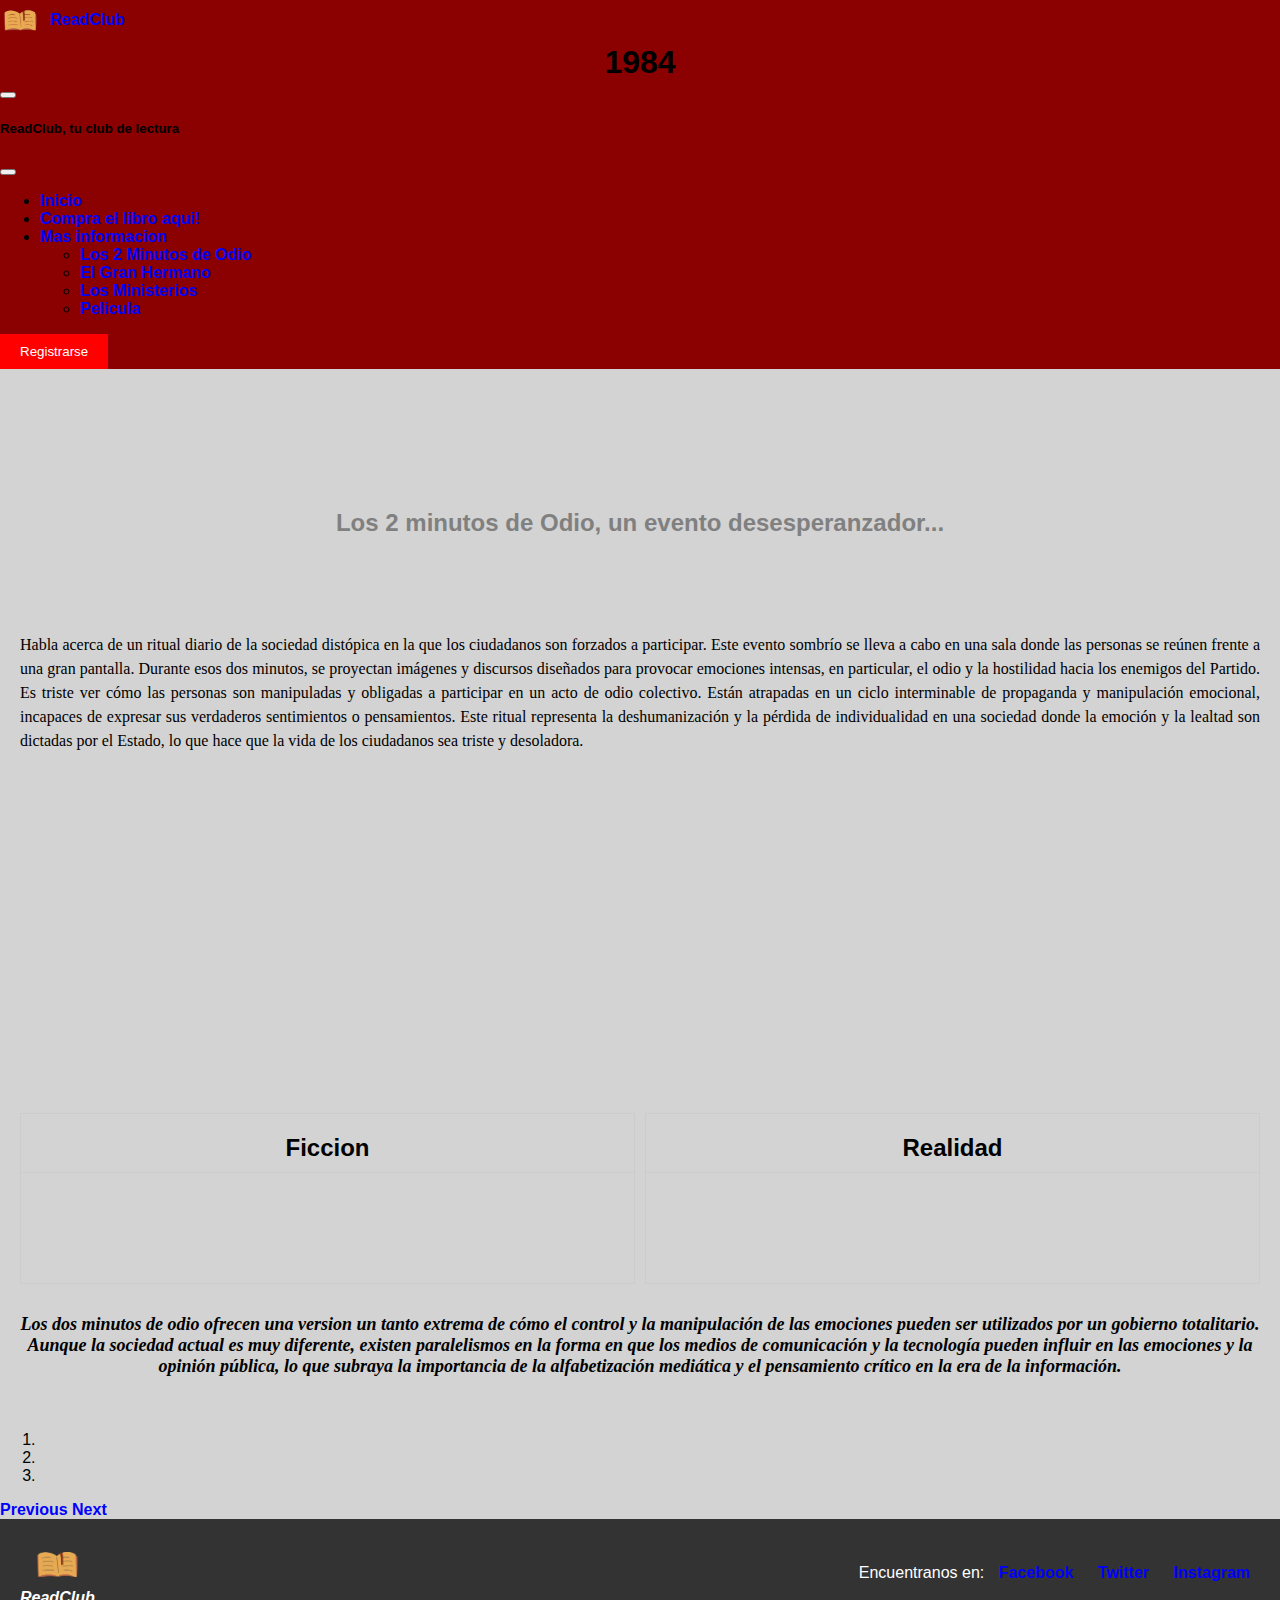
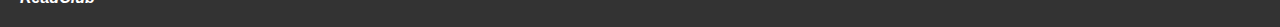
<file: pages/2minutos.html>
<!DOCTYPE html>
<html lang="en">

<head>
    <meta charset="UTF-8">
    <meta name="viewport" content="width=device-width, initial-scale=1.0">
    <link rel="stylesheet" href="../css/style.css">
    <link href="https://cdn.jsdelivr.net/npm/bootstrap@5.3.2/dist/css/bootstrap.min.css" rel="stylesheet"
        integrity="sha384-T3c6CoIi6uLrA9TneNEoa7RxnatzjcDSCmG1MXxSR1GAsXEV/Dwwykc2MPK8M2HN" crossorigin="anonymous">
    <title>ReadClub</title>
</head>

<body>

    <header>

        <nav class="navbar bg-darkred fixed-top">
            <div class="header-logo">
                <img src="../images/mi-logo.png" alt="Logo de mi sitio web">
                <a class="navbar-brand" href="../index.html">ReadClub</a>
              </div>
              <h1>1984</h1>
          
            <div class="">
              <a class="navbar-brand" href="../index.html"></a>
              <button class="navbar-toggler" type="button" data-bs-toggle="offcanvas" data-bs-target="#offcanvasNavbar" aria-controls="offcanvasNavbar" aria-label="Toggle navigation">
                <span class="navbar-toggler-icon"></span>
              </button>
              <div class="offcanvas offcanvas-end" tabindex="-1" id="offcanvasNavbar" aria-labelledby="offcanvasNavbarLabel">
                <div class="offcanvas-header">
                  <h5 class="offcanvas-title" id="offcanvasNavbarLabel">ReadClub, tu club de lectura</h5>
                  <button type="button" class="btn-close" data-bs-dismiss="offcanvas" aria-label="Close"></button>
                </div>
                <div class="offcanvas-body">
                  <ul class="navbar-nav justify-content-end flex-grow-1 pe-3">
                    <li class="nav-item">
                      <a class="nav-link active" aria-current="page" href="../index.html">Inicio</a>
                    </li>
                    <li class="nav-item">
                      <a class="nav-link" href="https://www.amazon.com/-/es/George-Orwell/dp/0451524934">Compra el libro aqui!</a>
                    </li>
                    <li class="nav-item dropdown">
                      <a class="nav-link dropdown-toggle" href="#" role="button" data-bs-toggle="dropdown" aria-expanded="false">
                        Mas informacion
                      </a>
                      <ul class="dropdown-menu">
                        <li><a class="dropdown-item" href="../pages/2minutos.html">Los 2 Minutos de Odio</a></li>
                        <li><a class="dropdown-item" href="../pages/GranHermano.html">El Gran Hermano</a></li>
                        <li><a class="dropdown-item" href="../pages/LosMinisterios.html">Los Ministerios</a></li>
                        <li><a class="dropdown-item" href="../pages/pelicula1984.html">Pelicula</a></li>
                      </ul>
                    </li>
                  </ul>
                  <div id="Registrarse" class="registrarse-container">
                    <button class="registrarse-button">Registrarse</button>
                    <div class="registrarse-dropdown">
                      <form>
                        <label for="Nombre">Nombre:</label>
                        <input type="texto" id="nombre" name="nombre">
                        <label for="email">Correo Electronico:</label>
                        <input type="email" id="email" name="email">
                        <label for="contraseña">Contraseña</label>
                        <input type="password" id="contraseña" name="contraseña" requiered>
                        <button type="submit">Registrarse</button>
                      </form>
                    </div>
                  </div>
    
                </div>
              </div>
            </div>
          </nav>
      </header>
    
    <main>
        <section class="dosmin-video">
            <h2>Los 2 minutos de Odio, un evento desesperanzador...</h2>
            <p> Habla acerca de un ritual diario de la sociedad distópica en la que los ciudadanos son forzados a
                participar. Este
                evento sombrío se lleva a cabo en una sala donde las personas se reúnen frente a una gran pantalla.
                Durante esos dos minutos, se proyectan imágenes y discursos diseñados para provocar emociones intensas,
                en particular, el odio y la hostilidad hacia los enemigos del Partido.
                Es triste ver cómo las personas son manipuladas y obligadas a participar en un acto de odio colectivo.
                Están atrapadas en un ciclo interminable de propaganda y manipulación emocional, incapaces de expresar
                sus verdaderos sentimientos o pensamientos. Este ritual representa la deshumanización y la pérdida de
                individualidad en una sociedad donde la emoción y la lealtad son dictadas por el Estado, lo que hace que
                la vida de los ciudadanos sea triste y desoladora.<br>

                <iframe width="560" height="315" src="https://www.youtube.com/embed/ptSsp_aFsWc?si=27ekvsKAzyvjNsKW"
                    title="YouTube video player" frameborder="0"
                    allow="accelerometer; autoplay; clipboard-write; encrypted-media; gyroscope; picture-in-picture; web-share"
                    allowfullscreen></iframe>
            </p>
        </section>


        <section class="dosmin-comparativa">
        <div class="ficcion">
            <h2>Ficcion</h2>
            <div class="accordion accordion-flush" id="accordionFlushExample">
                <div class="accordion-item">
                    <h2 class="accordion-header">
                        <button class="accordion-button collapsed" type="button" data-bs-toggle="collapse"
                            data-bs-target="#flush-collapseOne" aria-expanded="false" aria-controls="flush-collapseOne">
                            1. Manipulacion emocional
                        </button>
                    </h2>
                    <div id="flush-collapseOne" class="accordion-collapse collapse" data-bs-parent="#accordionFlushExample">
                        <div class="accordion-body"> En la novela, los "Dos Minutos de Odio" son diseñados para provocar
                            emociones intensas, en particular el odio hacia los enemigos del Partido.</div>
                    </div>
                </div>
    
    
    
    
                <div class="accordion-item">
                    <h2 class="accordion-header">
                        <button class="accordion-button collapsed" type="button" data-bs-toggle="collapse"
                            data-bs-target="#flush-collapseTwo" aria-expanded="false" aria-controls="flush-collapseTwo">
                            2. Control de la narrativa
                        </button>
                    </h2>
                    <div id="flush-collapseTwo" class="accordion-collapse collapse" data-bs-parent="#accordionFlushExample">
                        <div class="accordion-body">En "1984", el Partido controla la narrativa y la información que se
                            presenta a la población.</div>
                    </div>
                </div>
    
    
    
    
                <div class="accordion-item">
                    <h2 class="accordion-header">
                        <button class="accordion-button collapsed" type="button" data-bs-toggle="collapse"
                            data-bs-target="#flush-collapseThree" aria-expanded="false" aria-controls="flush-collapseThree">
                            3. Conformidad forzada
                        </button>
                    </h2>
                    <div id="flush-collapseThree" class="accordion-collapse collapse"
                        data-bs-parent="#accordionFlushExample">
                        <div class="accordion-body">En "1984", el Partido controla la narrativa y la información que se
                            presenta a la población.</div>
                    </div>
                </div>
    
    
    
    
    
                <div class="accordion-item">
                    <h2 class="accordion-header">
                        <button class="accordion-button collapsed" type="button" data-bs-toggle="collapse"
                            data-bs-target="#flush-collapseFour" aria-expanded="false" aria-controls="flush-collapseFour">
                            4. Movilizacion de masas
                        </button>
                    </h2>
                    <div id="flush-collapseFour" class="accordion-collapse collapse"
                        data-bs-parent="#accordionFlushExample">
                        <div class="accordion-body">Los "Dos Minutos de Odio" en la novela también sirven para unificar a la
                            población en torno a un enemigo común.</div>
                    </div>
                </div>
    
    
    
                <div class="accordion-item">
                    <h2 class="accordion-header">
                        <button class="accordion-button collapsed" type="button" data-bs-toggle="collapse"
                            data-bs-target="#flush-collapseFive" aria-expanded="false" aria-controls="flush-collapseFive">
                            5. Uso de la tecnologia
                        </button>
                    </h2>
                    <div id="flush-collapseFive" class="accordion-collapse collapse"
                        data-bs-parent="#accordionFlushExample">
                        <div class="accordion-body">En "1984", la tecnología se utiliza para transmitir los "Dos Minutos de
                            Odio" en pantallas gigantes.</div>
                    </div>
                </div>
            </div>
         </div>
    
    
    
    
    
    
         <div class="realidad">
            <h2>Realidad</h2>
            <div class="accordion accordion-flush" id="accordionFlushExample">
                <div class="accordion-item">
                    <h2 class="accordion-header">
                        <button class="accordion-button collapsed" type="button" data-bs-toggle="collapse"
                            data-bs-target="#flush-collapseOne" aria-expanded="false" aria-controls="flush-collapseOne">
                            1. Manipulacion emocional
                        </button>
                    </h2>
                    <div id="flush-collapseOne" class="accordion-collapse collapse" data-bs-parent="#accordionFlushExample">
                        <div class="accordion-body"> En la actualidad, los medios de comunicación y las redes sociales
                            pueden desempeñar un papel similar al difundir contenido diseñado para generar emociones
                            intensas, como la ira o el miedo. Esto puede influir en la opinión pública y polarizar a la
                            sociedad.</div>
                    </div>
                </div>
    
    
    
    
                <div class="accordion-item">
                    <h2 class="accordion-header">
                        <button class="accordion-button collapsed" type="button" data-bs-toggle="collapse"
                            data-bs-target="#flush-collapseTwo" aria-expanded="false" aria-controls="flush-collapseTwo">
                            2. Control de la narrativa
                        </button>
                    </h2>
                    <div id="flush-collapseTwo" class="accordion-collapse collapse" data-bs-parent="#accordionFlushExample">
                        <div class="accordion-body">En la actualidad, la desinformación y la manipulación de la verdad
                            pueden distorsionar la percepción pública y crear divisiones en la sociedad. Los actores
                            políticos y grupos de interés a veces utilizan estrategias de comunicación para influir en la
                            opinión pública y consolidar su poder.</div>
                    </div>
                </div>
    
    
    
    
                <div class="accordion-item">
                    <h2 class="accordion-header">
                        <button class="accordion-button collapsed" type="button" data-bs-toggle="collapse"
                            data-bs-target="#flush-collapseThree" aria-expanded="false" aria-controls="flush-collapseThree">
                            3. Conformidad forzada
                        </button>
                    </h2>
                    <div id="flush-collapseThree" class="accordion-collapse collapse"
                        data-bs-parent="#accordionFlushExample">
                        <div class="accordion-body">En la actualidad, la presión social y la conformidad pueden llevar a las
                            personas a expresar opiniones públicas que no reflejan sus verdaderos sentimientos, por temor a
                            la ostracización o la represalia.</div>
                    </div>
                </div>
    
    
    
    
    
                <div class="accordion-item">
                    <h2 class="accordion-header">
                        <button class="accordion-button collapsed" type="button" data-bs-toggle="collapse"
                            data-bs-target="#flush-collapseFour" aria-expanded="false" aria-controls="flush-collapseFour">
                            4. Movilizacion de masas
                        </button>
                    </h2>
                    <div id="flush-collapseFour" class="accordion-collapse collapse"
                        data-bs-parent="#accordionFlushExample">
                        <div class="accordion-body">En la actualidad, vemos cómo las emociones colectivas pueden ser
                            movilizadas por grupos políticos y movimientos sociales para lograr objetivos específicos, a
                            veces exacerbando la hostilidad hacia aquellos que son percibidos como opositores.</div>
                    </div>
                </div>
    
    
    
                <div class="accordion-item">
                    <h2 class="accordion-header">
                        <button class="accordion-button collapsed" type="button" data-bs-toggle="collapse"
                            data-bs-target="#flush-collapseFive" aria-expanded="false" aria-controls="flush-collapseFive">
                            5. Uso de la tecnologia
                        </button>
                    </h2>
                    <div id="flush-collapseFive" class="accordion-collapse collapse"
                        data-bs-parent="#accordionFlushExample">
                        <div class="accordion-body">En la actualidad, las redes sociales y los medios digitales desempeñan
                            un papel fundamental en la difusión de mensajes emotivos y polarizadores que pueden influir en
                            la percepción pública y la toma de decisiones políticas.</div>
                    </div>
                </div>
            </div>
        </div>
        </section>



        <h3 class="reflexion"><i>Los dos minutos de odio ofrecen una version un tanto extrema de cómo el control y la manipulación de las
            emociones pueden ser utilizados por un gobierno totalitario. Aunque la sociedad actual es muy diferente,
            existen paralelismos en la forma en que los medios de comunicación y la tecnología pueden influir en las
            emociones y la opinión pública, lo que subraya la importancia de la alfabetización mediática y el
            pensamiento crítico en la era de la información.</i></h3>
    </main>

    <div id="carouselExampleIndicators" class="carousel slide" data-bs-ride="carousel">
        <ol class="carousel-indicators">
            <li data-bs-target="#carouselExampleIndicators" data-bs-slide-to="0" class="active"></li>
            <li data-bs-target="#carouselExampleIndicators" data-bs-slide-to="1"></li>
            <li data-bs-target="#carouselExampleIndicators" data-bs-slide-to="2"></li>
        </ol>
        <div class="carousel-inner">
            <div class="carousel-item active">
                <img src="../images/2minutos.jpg" class="d-block w-100 h-100" alt="First slide">
                <div class="carousel-caption d-md-block">
                    <h5 class="display-4">Los 2 minutos de odio</h5>
                    <p>Empieza el ritual diario en la sociedad totalitaria de Oceania...<a href="../pages/2minutos.html">Seguir leyendo</a>
                    </p>
                </div>
            </div>
            <div class="carousel-item">
                <img src="../images/1984-gh.jpg" class="d-block w-100 h-100" alt="Second slide">
                <div class="carousel-caption d-md-block">
                    <h5 class="display-4">El Gran Hermano</h5>
                    <p>Descubre quien es líder supremo del Partido...<a href="../pages/GranHermano.html">Seguir leyendo</a></p>
                </div>
            </div>
            <div class="carousel-item">
                <img src="../images/losministerios.jpg" class="d-block w-100 h-100" alt="Third slide">
                <div class="carousel-caption d-md-block">
                    <h5 class="display-4">Los Ministerios</h5>
                    <p>
                        Estos ministerios son ejemplos de la manipulación del lenguaje y la realidad en la distopía de "1984"...<a href="../pages/LosMinisterios.html">Seguir leyendo</a></p>
                </div>
            </div>
        </div>
        <a class="carousel-control-prev" href="#carouselExampleIndicators" role="button" data-bs-slide="prev">
            <span class="carousel-control-prev-icon" aria-hidden="true"></span>
            <span class="visually-hidden">Previous</span>
        </a>
        <a class="carousel-control-next" href="#carouselExampleIndicators" role="button" data-bs-slide="next">
            <span class="carousel-control-next-icon" aria-hidden="true"></span>
            <span class="visually-hidden">Next</span>
        </a>
    </div>







    <footer>
        <div class="footer-logo">
            <img src="../images/mi-logo.png" alt="Logo de mi sitio web"><strong><em>ReadClub</em></strong>
        </div>
        <div class="redes-sociales"> Encuentranos en:
            <a href="">Facebook</a>
            <a href="">Twitter</a>
            <a href="">Instagram</a>
        </div>
    </footer>
    <script src="https://code.jquery.com/jquery-3.6.0.slim.min.js"></script>
    <script src="https://cdn.jsdelivr.net/npm/@popperjs/core@2.9.1/dist/umd/popper.min.js"></script>
    <script src="https://cdn.jsdelivr.net/npm/bootstrap@5.3.2/dist/js/bootstrap.bundle.min.js"
        integrity="sha384-C6RzsynM9kWDrMNeT87bh95OGNyZPhcTNXj1NW7RuBCsyN/o0jlpcV8Qyq46cDfL"
        crossorigin="anonymous"></script>
</body>

</html>
</file>
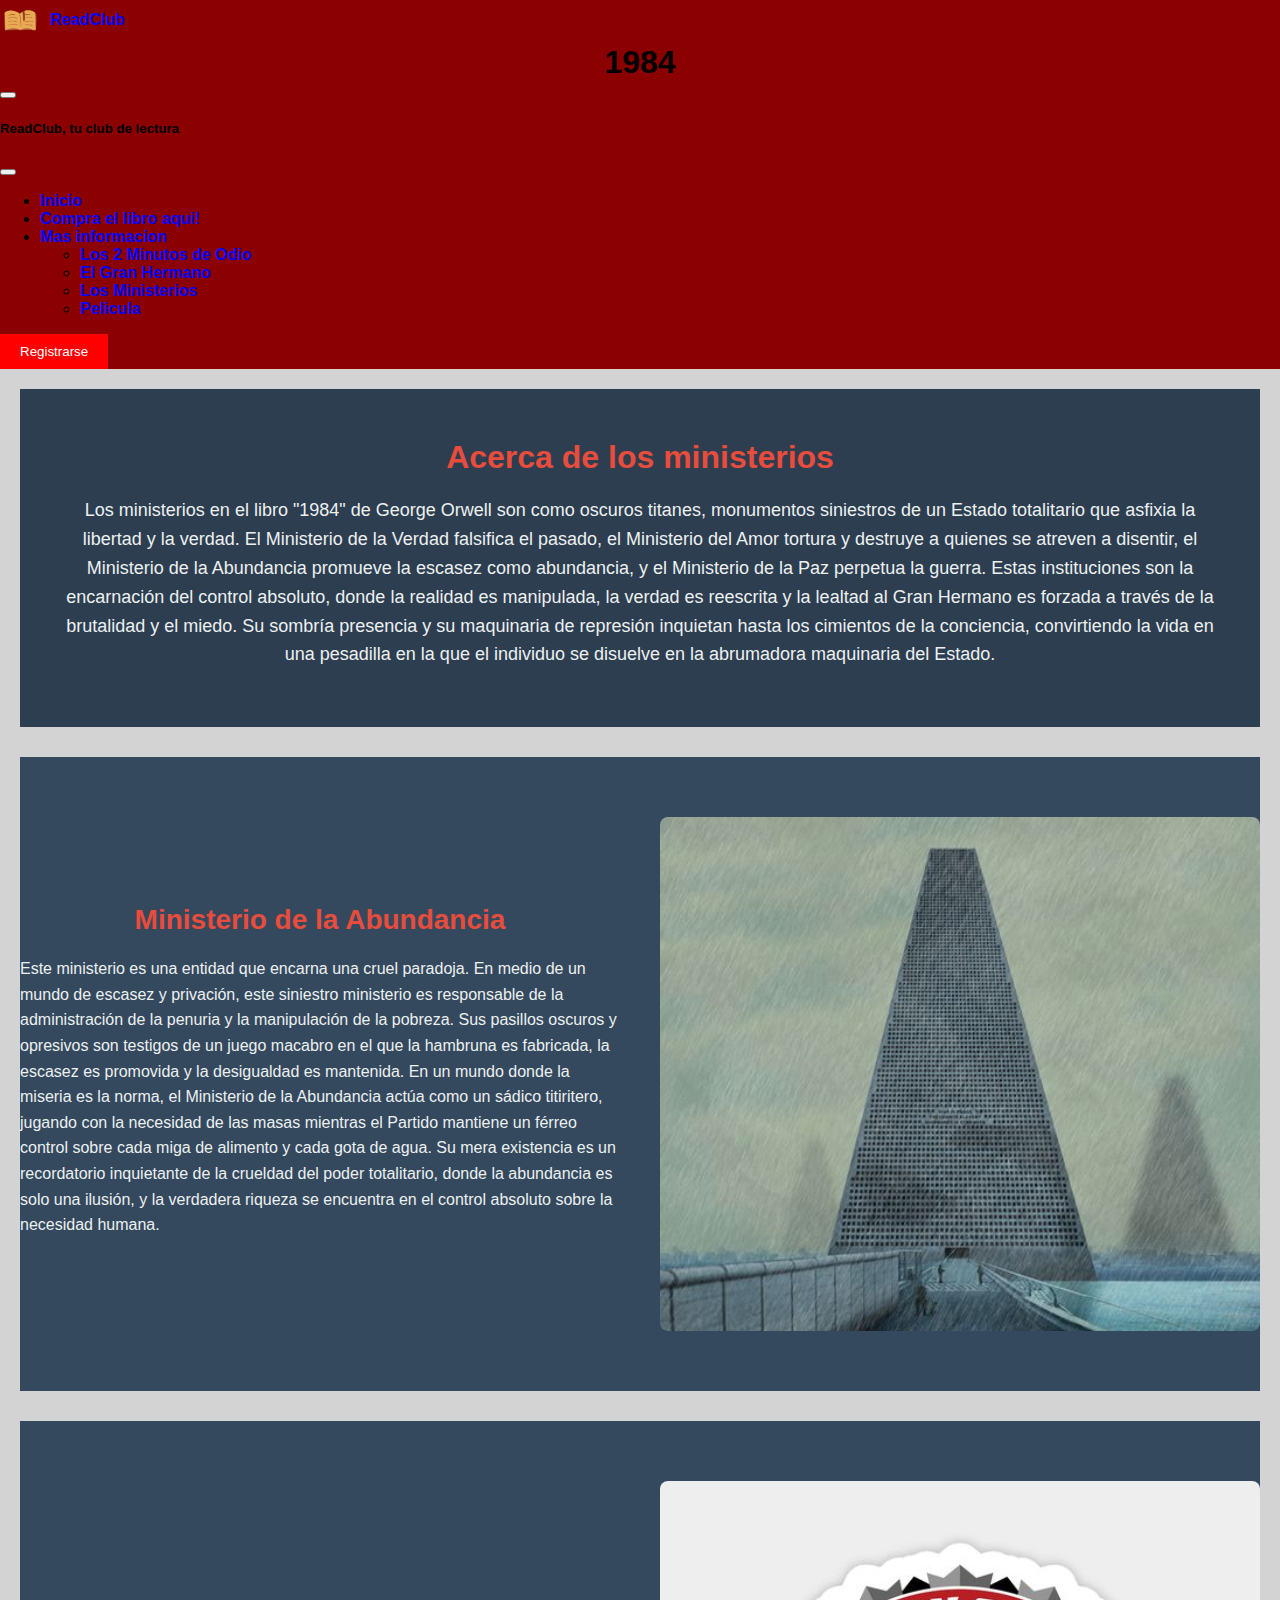
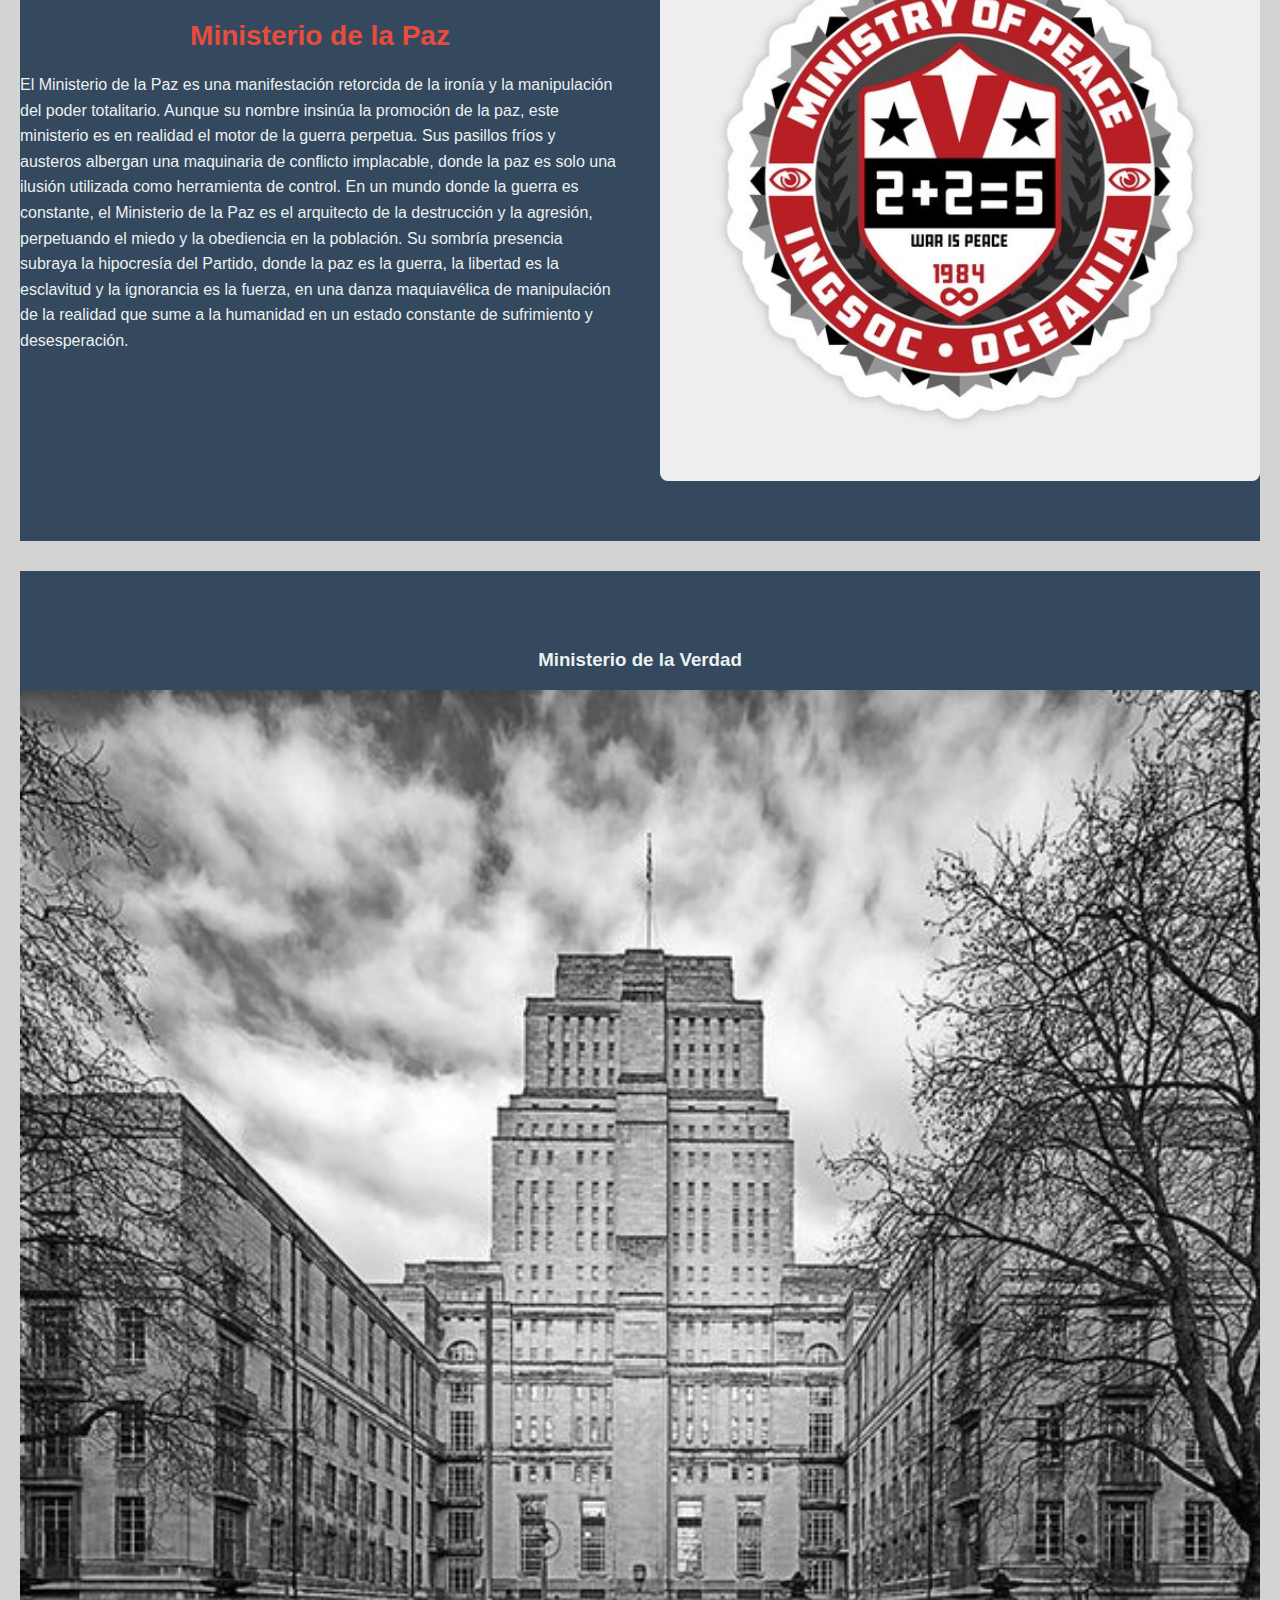
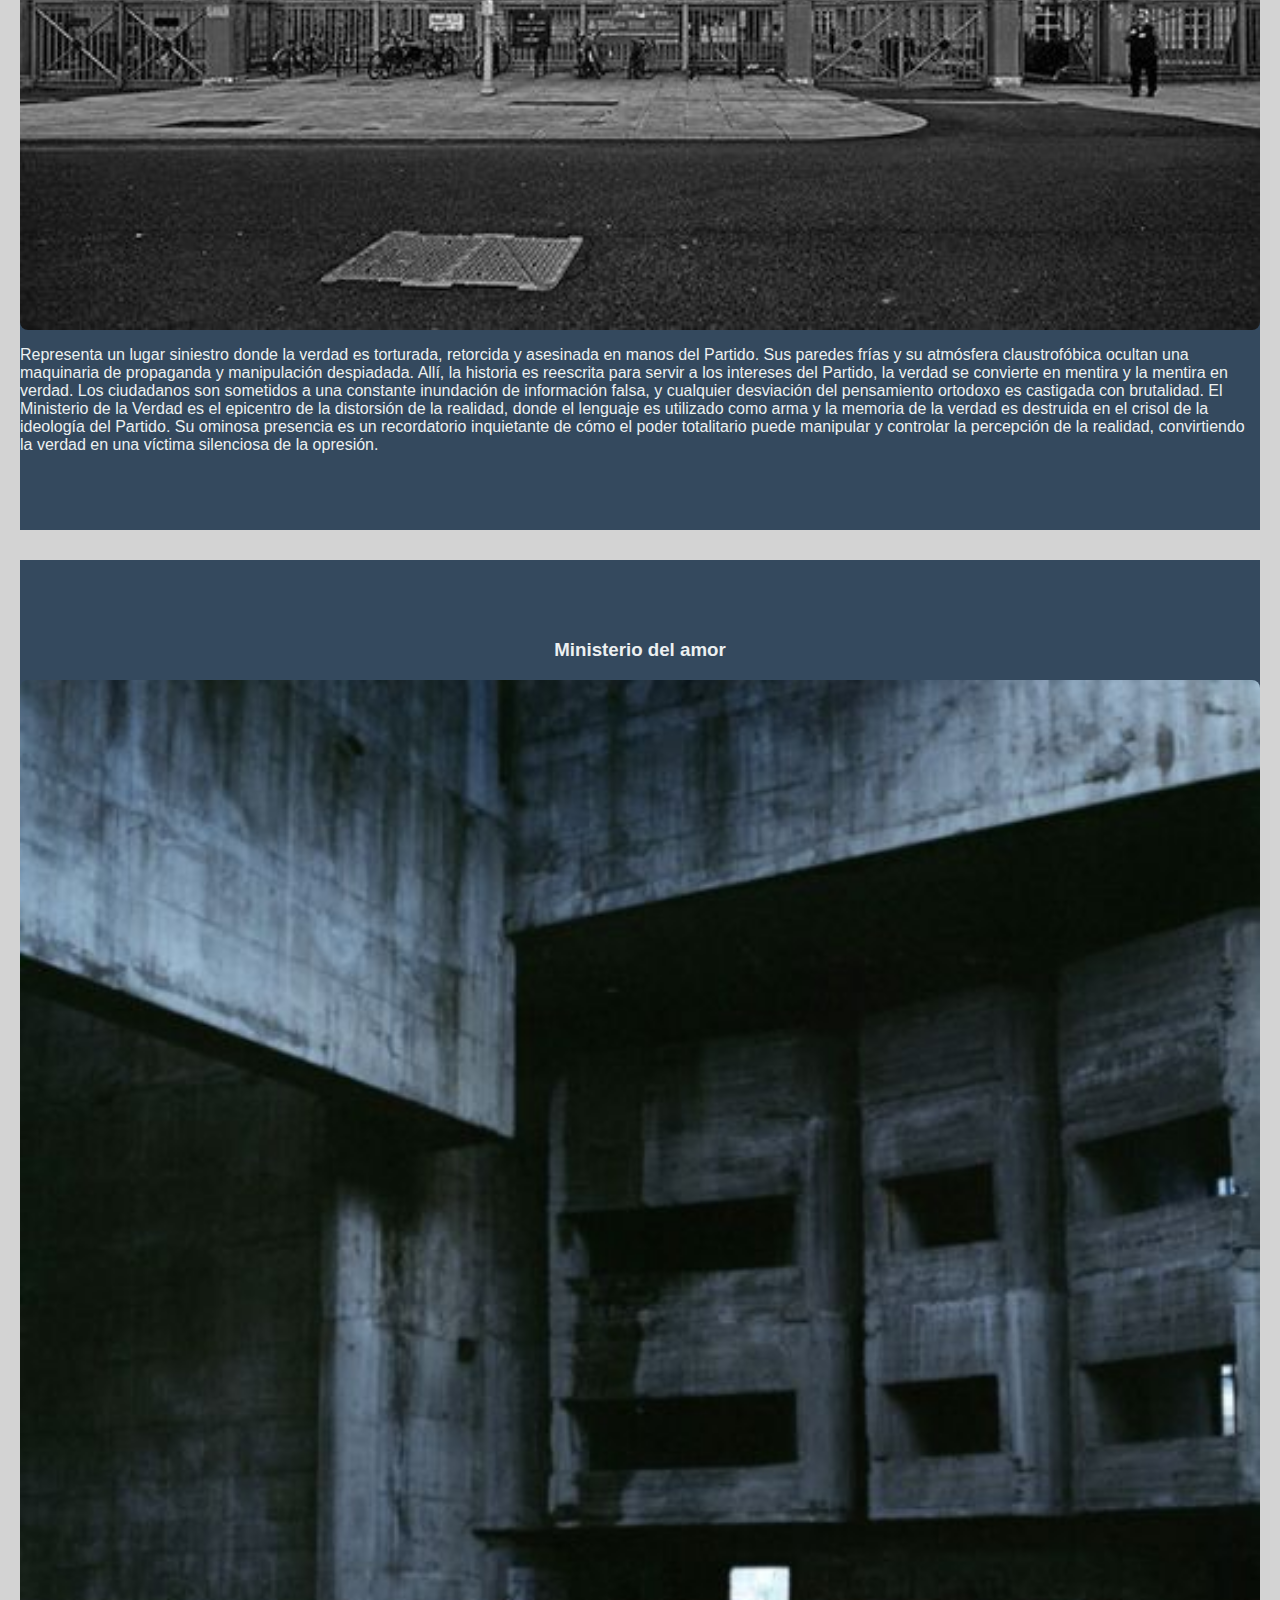
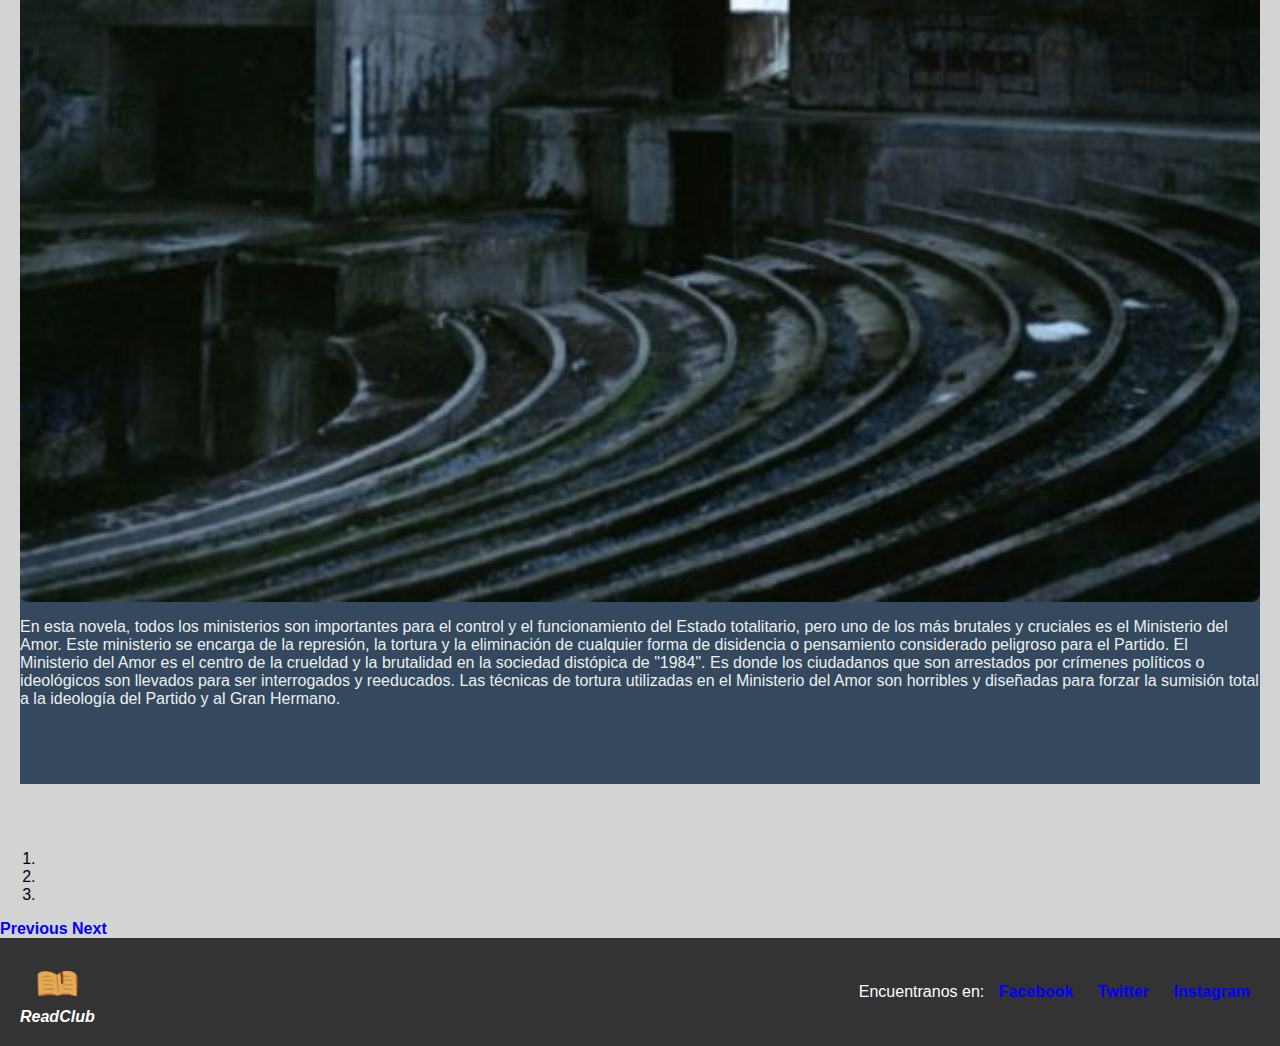
<file: pages/LosMinisterios.html>
<!DOCTYPE html>
<html lang="en">

<head>
    <meta charset="UTF-8">
    <meta name="viewport" content="width=device-width, initial-scale=1.0">
    <link rel="stylesheet" href="../css/style.css">
    <link href="https://cdn.jsdelivr.net/npm/bootstrap@5.3.2/dist/css/bootstrap.min.css" rel="stylesheet"
        integrity="sha384-T3c6CoIi6uLrA9TneNEoa7RxnatzjcDSCmG1MXxSR1GAsXEV/Dwwykc2MPK8M2HN" crossorigin="anonymous">
    <title>ReadClub</title>

</head>

<body>
    <header>

        <nav class="navbar bg-darkred fixed-top">
            <div class="header-logo">
                <img src="../images/mi-logo.png" alt="Logo de mi sitio web">
                <a class="navbar-brand" href="../index.html">ReadClub</a>
              </div>
              <h1>1984</h1>
          
            <div class="">
              <a class="navbar-brand" href="../index.html"></a>
              <button class="navbar-toggler" type="button" data-bs-toggle="offcanvas" data-bs-target="#offcanvasNavbar" aria-controls="offcanvasNavbar" aria-label="Toggle navigation">
                <span class="navbar-toggler-icon"></span>
              </button>
              <div class="offcanvas offcanvas-end" tabindex="-1" id="offcanvasNavbar" aria-labelledby="offcanvasNavbarLabel">
                <div class="offcanvas-header">
                  <h5 class="offcanvas-title" id="offcanvasNavbarLabel">ReadClub, tu club de lectura</h5>
                  <button type="button" class="btn-close" data-bs-dismiss="offcanvas" aria-label="Close"></button>
                </div>
                <div class="offcanvas-body">
                  <ul class="navbar-nav justify-content-end flex-grow-1 pe-3">
                    <li class="nav-item">
                      <a class="nav-link active" aria-current="page" href="../index.html">Inicio</a>
                    </li>
                    <li class="nav-item">
                      <a class="nav-link" href="https://www.amazon.com/-/es/George-Orwell/dp/0451524934">Compra el libro aqui!</a>
                    </li>
                    <li class="nav-item dropdown">
                      <a class="nav-link dropdown-toggle" href="#" role="button" data-bs-toggle="dropdown" aria-expanded="false">
                        Mas informacion
                      </a>
                      <ul class="dropdown-menu">
                        <li><a class="dropdown-item" href="../pages/2minutos.html">Los 2 Minutos de Odio</a></li>
                        <li><a class="dropdown-item" href="../pages/GranHermano.html">El Gran Hermano</a></li>
                        <li><a class="dropdown-item" href="../pages/LosMinisterios.html">Los Ministerios</a></li>
                        <li><a class="dropdown-item" href="../pages/pelicula1984.html">Pelicula</a></li>
                      </ul>
                    </li>
                  </ul>
                  <div id="Registrarse" class="registrarse-container">
                    <button class="registrarse-button">Registrarse</button>
                    <div class="registrarse-dropdown">
                      <form>
                        <label for="Nombre">Nombre:</label>
                        <input type="texto" id="nombre" name="nombre">
                        <label for="email">Correo Electronico:</label>
                        <input type="email" id="email" name="email">
                        <label for="contraseña">Contraseña</label>
                        <input type="password" id="contraseña" name="contraseña" requiered>
                        <button type="submit">Registrarse</button>
                      </form>
                    </div>
                  </div>
    
                </div>
              </div>
            </div>
          </nav>
      </header>
    



    <main>
        <section class="mdescripcion">
            <h2>Acerca de los ministerios</h2>
            <p>Los ministerios en el libro "1984" de George Orwell son como oscuros titanes, monumentos siniestros de un
                Estado totalitario que asfixia la libertad y la verdad. El Ministerio de la Verdad falsifica el pasado,
                el Ministerio del Amor tortura y destruye a quienes se atreven a disentir, el Ministerio de la
                Abundancia promueve la escasez como abundancia, y el Ministerio de la Paz perpetua la guerra. Estas
                instituciones son la encarnación del control absoluto, donde la realidad es manipulada, la verdad es
                reescrita y la lealtad al Gran Hermano es forzada a través de la brutalidad y el miedo. Su sombría
                presencia y su maquinaria de represión inquietan hasta los cimientos de la conciencia, convirtiendo la
                vida en una pesadilla en la que el individuo se disuelve en la abrumadora maquinaria del Estado.</p>
        </section>

        <section class="ministerio-abundancia">
            <div class="ministerio-content">
                <div class="ministerio-info">
                    <h2>Ministerio de la Abundancia</h2>
                    <p>
                        Este ministerio es una entidad que encarna una cruel paradoja. En medio de un mundo de escasez y
                        privación, este siniestro ministerio es responsable de la administración de la penuria y la
                        manipulación de la pobreza. Sus pasillos oscuros y opresivos son testigos de un juego macabro en
                        el que la hambruna es fabricada, la escasez es promovida y la desigualdad es mantenida. En un
                        mundo donde la miseria es la norma, el Ministerio de la Abundancia actúa como un sádico
                        titiritero, jugando con la necesidad de las masas mientras el Partido mantiene un férreo control
                        sobre cada miga de alimento y cada gota de agua. Su mera existencia es un recordatorio
                        inquietante de la crueldad del poder totalitario, donde la abundancia es solo una ilusión, y la
                        verdadera riqueza se encuentra en el control absoluto sobre la necesidad humana.
                    </p>
                </div>
                <div class="ministerio-image">
                    <img src="../images/abundancia.jpg" alt="Edificacion de la epoca">
                </div>
            </div>
        </section>


        <section class="ministerio-paz">
            <div class="ministerio-content">
                <div class="ministerio-text">
                    <h3>Ministerio de la Paz</h3>
                    <p>El Ministerio de la Paz es una manifestación retorcida de la ironía y la manipulación del poder totalitario. Aunque su nombre insinúa la promoción de la paz, este ministerio es en realidad el motor de la guerra perpetua. Sus pasillos fríos y austeros albergan una maquinaria de conflicto implacable, donde la paz es solo una ilusión utilizada como herramienta de control. En un mundo donde la guerra es constante, el Ministerio de la Paz es el arquitecto de la destrucción y la agresión, perpetuando el miedo y la obediencia en la población. Su sombría presencia subraya la hipocresía del Partido, donde la paz es la guerra, la libertad es la esclavitud y la ignorancia es la fuerza, en una danza maquiavélica de manipulación de la realidad que sume a la humanidad en un estado constante de sufrimiento y desesperación.</p>
                </div>
                <div class="ministerio-image">
                    <img src="../images/paz.jpg" alt="Insignia del ministerio de la paz">
                </div>
            </div>
        </section>

        <section class="ministerio-verdad">
            <h3>Ministerio de la Verdad</h3>
            <img src="../images/verdad.jpg" alt="Edificio en Londres en el cual se inspiro George Orwell">
            <p>Representa un lugar siniestro donde la verdad es
                torturada, retorcida y asesinada en manos del Partido. Sus paredes frías y su atmósfera claustrofóbica
                ocultan una maquinaria de propaganda y manipulación despiadada. Allí, la historia es reescrita para
                servir a los intereses del Partido, la verdad se convierte en mentira y la mentira en verdad. Los
                ciudadanos son sometidos a una constante inundación de información falsa, y cualquier desviación del
                pensamiento ortodoxo es castigada con brutalidad. El Ministerio de la Verdad es el epicentro de la
                distorsión de la realidad, donde el lenguaje es utilizado como arma y la memoria de la verdad es
                destruida en el crisol de la ideología del Partido. Su ominosa presencia es un recordatorio inquietante
                de cómo el poder totalitario puede manipular y controlar la percepción de la realidad, convirtiendo la
                verdad en una víctima silenciosa de la opresión.
            </p>
        </section>

        <section class="ministerio-amor">
            <h3>Ministerio del amor</h3>
            <img src="../images/amor.jpg" alt="Arquitectura brutalista representada en el libro">
            <p>En esta novela, todos los ministerios son importantes para el control y el funcionamiento del Estado
                totalitario, pero
                uno de los más brutales y cruciales es el Ministerio del Amor. Este ministerio se
                encarga de la represión, la tortura y la eliminación de cualquier forma de disidencia o pensamiento
                considerado peligroso para el Partido.

                El Ministerio del Amor es el centro de la crueldad y la brutalidad en la sociedad distópica de "1984".
                Es donde los ciudadanos que son arrestados por crímenes políticos o ideológicos son llevados para ser
                interrogados y reeducados. Las técnicas de tortura utilizadas en el Ministerio del Amor son horribles y
                diseñadas para forzar la sumisión total a la ideología del Partido y al Gran Hermano.</p>
        </section>
    </main>

    <div id="carouselExampleIndicators" class="carousel slide" data-bs-ride="carousel">
        <ol class="carousel-indicators">
            <li data-bs-target="#carouselExampleIndicators" data-bs-slide-to="0" class="active"></li>
            <li data-bs-target="#carouselExampleIndicators" data-bs-slide-to="1"></li>
            <li data-bs-target="#carouselExampleIndicators" data-bs-slide-to="2"></li>
        </ol>
        <div class="carousel-inner">
            <div class="carousel-item active">
                <img src="../images/2minutos.jpg" class="d-block w-100 h-100" alt="First slide">
                <div class="carousel-caption d-md-block">
                    <h5 class="display-4">Los 2 minutos de odio</h5>
                    <p>Empieza el ritual diario en la sociedad totalitaria de Oceania...<a href="../pages/2minutos.html">Seguir leyendo</a>
                    </p>
                </div>
            </div>
            <div class="carousel-item">
                <img src="../images/1984-gh.jpg" class="d-block w-100 h-100" alt="Second slide">
                <div class="carousel-caption d-md-block">
                    <h5 class="display-4">El Gran Hermano</h5>
                    <p>Descubre quien es líder supremo del Partido...<a href="../pages/GranHermano.html">Seguir leyendo</a></p>
                </div>
            </div>
            <div class="carousel-item">
                <img src="../images/losministerios.jpg" class="d-block w-100 h-100" alt="Third slide">
                <div class="carousel-caption d-md-block">
                    <h5 class="display-4">Los Ministerios</h5>
                    <p>
                        Estos ministerios son ejemplos de la manipulación del lenguaje y la realidad en la distopía de "1984"...<a href="../pages/LosMinisterios.html">Seguir leyendo</a></p>
                </div>
            </div>
        </div>
        <a class="carousel-control-prev" href="#carouselExampleIndicators" role="button" data-bs-slide="prev">
            <span class="carousel-control-prev-icon" aria-hidden="true"></span>
            <span class="visually-hidden">Previous</span>
        </a>
        <a class="carousel-control-next" href="#carouselExampleIndicators" role="button" data-bs-slide="next">
            <span class="carousel-control-next-icon" aria-hidden="true"></span>
            <span class="visually-hidden">Next</span>
        </a>
    </div>
    


    <footer>
        <div class="footer-logo">
            <img src="../images/mi-logo.png" alt="Logo de mi sitio web"><strong><em>ReadClub</em></strong>
        </div>
        <div class="redes-sociales"> Encuentranos en:
            <a href="">Facebook</a>
            <a href="">Twitter</a>
            <a href="">Instagram</a>
        </div>
    </footer>
    <script src="https://cdn.jsdelivr.net/npm/bootstrap@5.3.2/dist/js/bootstrap.bundle.min.js"
        integrity="sha384-C6RzsynM9kWDrMNeT87bh95OGNyZPhcTNXj1NW7RuBCsyN/o0jlpcV8Qyq46cDfL"
        crossorigin="anonymous"></script>
</body>

</html>
</file>
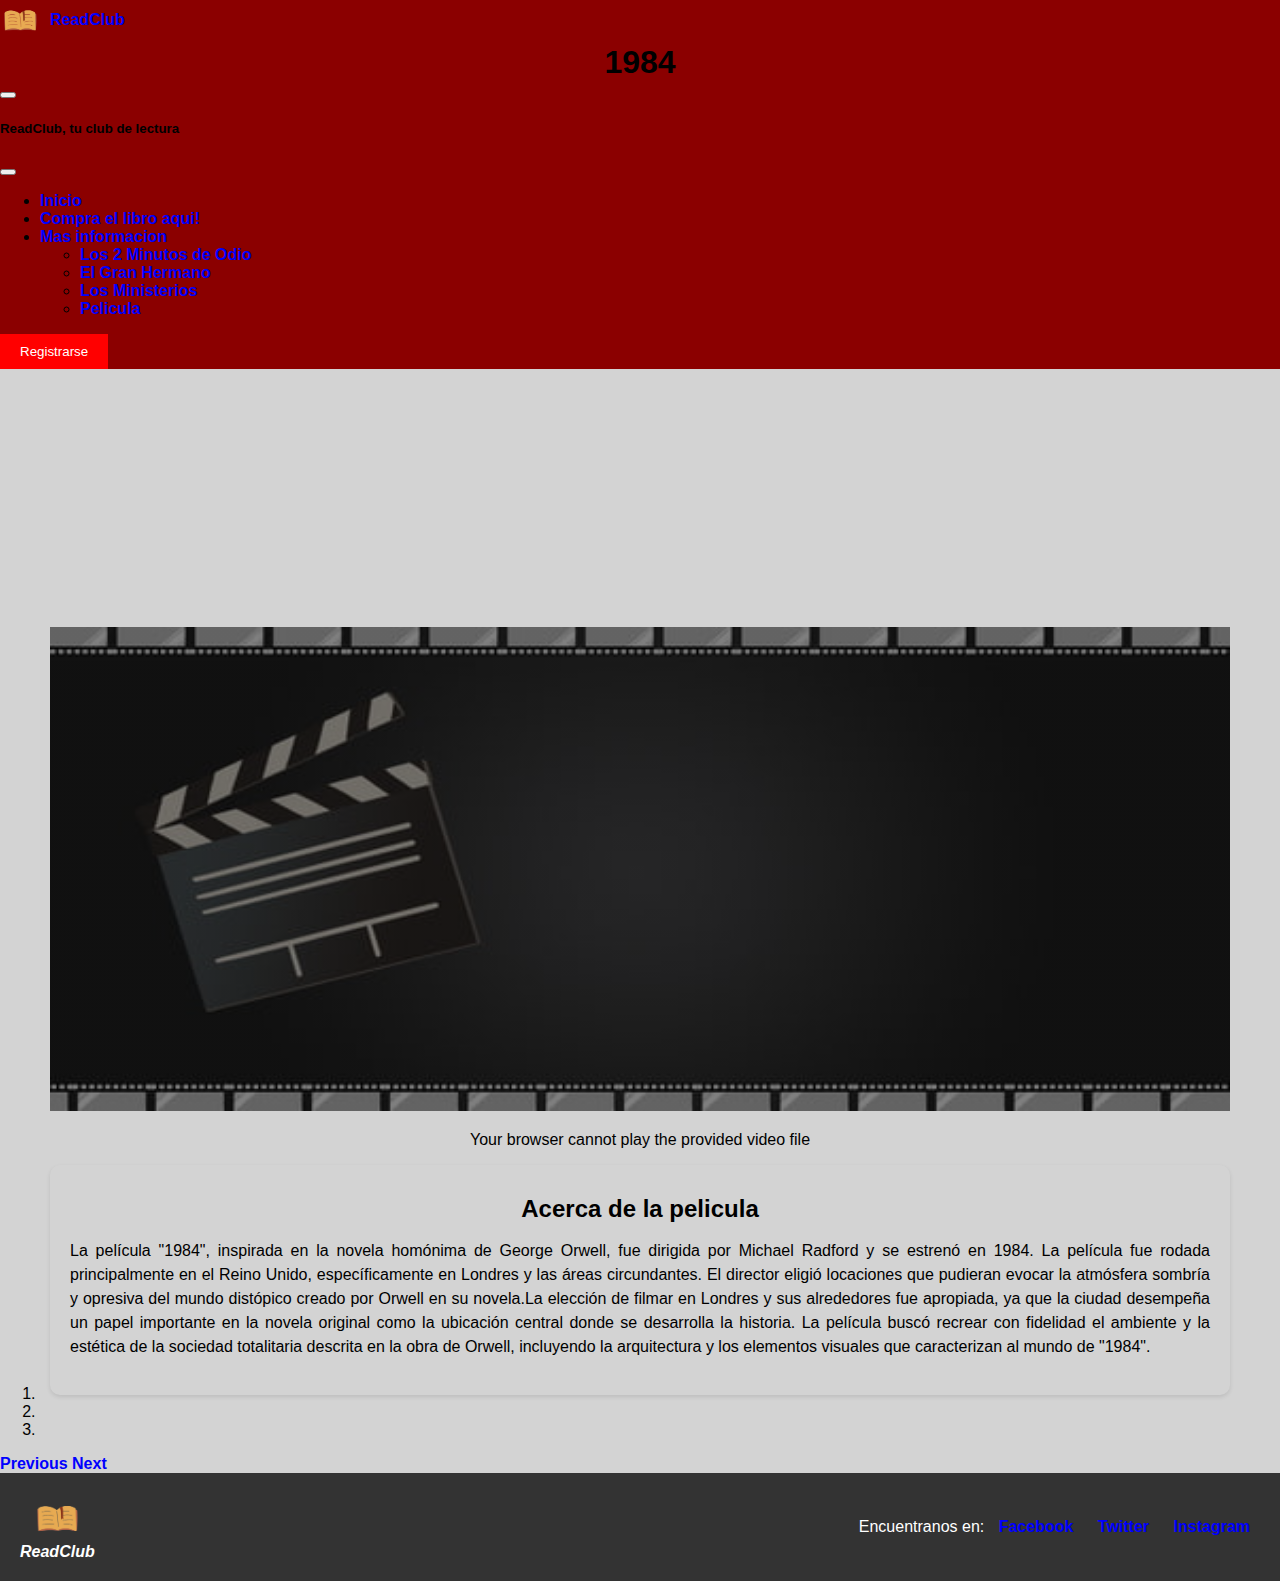
<file: pages/pelicula1984.html>
<!DOCTYPE html>
<html lang="en">

<head>
    <meta charset="UTF-8">
    <meta name="viewport" content="width=device-width, initial-scale=1.0">
    <link rel="stylesheet" href="../css/style.css">
    <link href="https://cdn.jsdelivr.net/npm/bootstrap@5.3.2/dist/css/bootstrap.min.css" rel="stylesheet"
        integrity="sha384-T3c6CoIi6uLrA9TneNEoa7RxnatzjcDSCmG1MXxSR1GAsXEV/Dwwykc2MPK8M2HN" crossorigin="anonymous">
    <title>ReadClub</title>

</head>

<body>

    <header>

        <nav class="navbar bg-darkred fixed-top">
            <div class="header-logo">
                <img src="../images/mi-logo.png" alt="Logo de mi sitio web">
                <a class="navbar-brand" href="../index.html">ReadClub</a>
              </div>
              <h1>1984</h1>
          
            <div class="">
              <a class="navbar-brand" href="../index.html"></a>
              <button class="navbar-toggler" type="button" data-bs-toggle="offcanvas" data-bs-target="#offcanvasNavbar" aria-controls="offcanvasNavbar" aria-label="Toggle navigation">
                <span class="navbar-toggler-icon"></span>
              </button>
              <div class="offcanvas offcanvas-end" tabindex="-1" id="offcanvasNavbar" aria-labelledby="offcanvasNavbarLabel">
                <div class="offcanvas-header">
                  <h5 class="offcanvas-title" id="offcanvasNavbarLabel">ReadClub, tu club de lectura</h5>
                  <button type="button" class="btn-close" data-bs-dismiss="offcanvas" aria-label="Close"></button>
                </div>
                <div class="offcanvas-body">
                  <ul class="navbar-nav justify-content-end flex-grow-1 pe-3">
                    <li class="nav-item">
                      <a class="nav-link active" aria-current="page" href="../index.html">Inicio</a>
                    </li>
                    <li class="nav-item">
                      <a class="nav-link" href="https://www.amazon.com/-/es/George-Orwell/dp/0451524934">Compra el libro aqui!</a>
                    </li>
                    <li class="nav-item dropdown">
                      <a class="nav-link dropdown-toggle" href="#" role="button" data-bs-toggle="dropdown" aria-expanded="false">
                        Mas informacion
                      </a>
                      <ul class="dropdown-menu">
                        <li><a class="dropdown-item" href="../pages/2minutos.html">Los 2 Minutos de Odio</a></li>
                        <li><a class="dropdown-item" href="../pages/GranHermano.html">El Gran Hermano</a></li>
                        <li><a class="dropdown-item" href="../pages/LosMinisterios.html">Los Ministerios</a></li>
                        <li><a class="dropdown-item" href="../pages/pelicula1984.html">Pelicula</a></li>
                      </ul>
                    </li>
                  </ul>
                  <div id="Registrarse" class="registrarse-container">
                    <button class="registrarse-button">Registrarse</button>
                    <div class="registrarse-dropdown">
                      <form>
                        <label for="Nombre">Nombre:</label>
                        <input type="texto" id="nombre" name="nombre">
                        <label for="email">Correo Electronico:</label>
                        <input type="email" id="email" name="email">
                        <label for="contraseña">Contraseña</label>
                        <input type="password" id="contraseña" name="contraseña" requiered>
                        <button type="submit">Registrarse</button>
                      </form>
                    </div>
                  </div>
    
                </div>
              </div>
            </div>
          </nav>
      </header>
    

    
    <div class="container">
        <div class="video-resumen">
        <iframe width="560" height="315" src="https://www.youtube.com/embed/GL65gHQsvgI?si=cP-h4shZIdqUY9Ra" title="YouTube video player" frameborder="0" allow="accelerometer; autoplay; clipboard-write; encrypted-media; gyroscope; picture-in-picture; web-share" allowfullscreen></iframe>
        
            <p>Your browser cannot play the provided video file</p>
        
        <section class="resumen">
            <h2>Acerca de la pelicula</h2>
            <p> La película "1984", inspirada en la novela homónima de George Orwell, fue dirigida por Michael Radford y
                se
                estrenó en 1984.
                La película fue rodada principalmente en el Reino Unido, específicamente en Londres y las áreas
                circundantes. El director eligió locaciones que pudieran evocar la atmósfera sombría y opresiva del
                mundo
                distópico creado por Orwell en su novela.La elección de filmar en Londres y sus alrededores fue
                apropiada,
                ya que la ciudad desempeña un papel importante en la novela original como la ubicación central donde se
                desarrolla la historia.
                La película buscó recrear con fidelidad el ambiente y la estética de la sociedad totalitaria descrita en
                la
                obra de Orwell, incluyendo la arquitectura y los elementos visuales que caracterizan al mundo de "1984".
            </p>
        </section>
      </div>
    </div>


    <div id="carouselExampleIndicators" class="carousel slide" data-bs-ride="carousel">
        <ol class="carousel-indicators">
            <li data-bs-target="#carouselExampleIndicators" data-bs-slide-to="0" class="active"></li>
            <li data-bs-target="#carouselExampleIndicators" data-bs-slide-to="1"></li>
            <li data-bs-target="#carouselExampleIndicators" data-bs-slide-to="2"></li>
        </ol>
        <div class="carousel-inner">
            <div class="carousel-item active">
                <img src="../images/2minutos.jpg" class="d-block w-100 h-100" alt="First slide">
                <div class="carousel-caption d-md-block">
                    <h5 class="display-4">Los 2 minutos de odio</h5>
                    <p>Empieza el ritual diario en la sociedad totalitaria de Oceania...<a href="../pages/2minutos.html">Seguir leyendo</a>
                    </p>
                </div>
            </div>
            <div class="carousel-item">
                <img src="../images/1984-gh.jpg" class="d-block w-100 h-100" alt="Second slide">
                <div class="carousel-caption d-md-block">
                    <h5 class="display-4">El Gran Hermano</h5>
                    <p>Descubre quien es líder supremo del Partido...<a href="../pages/GranHermano.html">Seguir leyendo</a></p>
                </div>
            </div>
            <div class="carousel-item">
                <img src="../images/losministerios.jpg" class="d-block w-100 h-100" alt="Third slide">
                <div class="carousel-caption d-md-block">
                    <h5 class="display-4">Los Ministerios</h5>
                    <p>Estos ministerios son ejemplos de la manipulación del lenguaje y la realidad en la distopía de "1984"...<a href="../pages/LosMinisterios.html">Seguir leyendo</a></p>
                </div>
            </div>
        </div>
        <a class="carousel-control-prev" href="#carouselExampleIndicators" role="button" data-bs-slide="prev">
            <span class="carousel-control-prev-icon" aria-hidden="true"></span>
            <span class="visually-hidden">Previous</span>
        </a>
        <a class="carousel-control-next" href="#carouselExampleIndicators" role="button" data-bs-slide="next">
            <span class="carousel-control-next-icon" aria-hidden="true"></span>
            <span class="visually-hidden">Next</span>
        </a>
    </div>
    


    <footer>
        <div class="footer-logo">
            <img src="../images/mi-logo.png" alt="Logo de mi sitio web"><strong><em>ReadClub</em></strong>
        </div>
        <div class="redes-sociales"> Encuentranos en:
            <a href="">Facebook</a>
            <a href="">Twitter</a>
            <a href="">Instagram</a>
        </div>
    </footer>
    <script src="https://cdn.jsdelivr.net/npm/bootstrap@5.3.2/dist/js/bootstrap.bundle.min.js"
        integrity="sha384-C6RzsynM9kWDrMNeT87bh95OGNyZPhcTNXj1NW7RuBCsyN/o0jlpcV8Qyq46cDfL"
        crossorigin="anonymous"></script>
</body>
</file>
<file: css/style.css>
@media (max-width: 768px) {
  .header-logo img {
    max-width: 50%;
  }
  .menu-horizontal li {
    display: block;
  }
  .menu-vertical {
    display: block;
  }
  .registrarse-container {
    display: inline-block;
  }
  .container {
    padding: 10px;
  }
  .video-resumen {
    grid-template-columns: 1fr;
  }
}
@media (max-width: 576px) {
  .header-logo img {
    max-width: 40%;
  }
  .menu-horizontal li {
    display: block;
  }
  .menu-vertical {
    display: block;
  }
  .registrarse-container {
    display: inline-block;
  }
}
body {
  font-family: Arial, sans-serif;
  color: black;
  margin-top: 50px;
  margin: 0;
  padding: 0;
  background-color: lightgray;
}

.navbar {
  background-color: darkred;
  color: black;
}
.navbar-brand {
  margin-bottom: 0;
}
.navbar-toggler {
  order: 1;
  position: relative;
}

.header-logo {
  display: inline-flex;
  align-items: center;
}
.header-logo img {
  max-height: 40px;
  margin-right: 10px;
}

.registrarse-container {
  position: relative;
  display: inline-block;
}
.registrarse-container button {
  background-color: red;
  color: #fff;
  border: none;
  padding: 10px 20px;
}
.registrarse-container .registrarse-dropdown {
  display: none;
  position: absolute;
  min-width: 200px;
  background-color: #fff;
  box-shadow: 0 0 5px rgba(0, 0, 0, 0.3);
  padding: 12px;
  z-index: 1;
}

.registrarse-container:hover .registrarse-dropdown {
  display: block;
}

a {
  color: blue;
}
a:link {
  font-weight: 900;
  text-decoration: none;
}
a:hover {
  text-decoration: underline;
}

h1 {
  font-family: Impact, Haettenschweiler, "Arial Narrow Bold", sans-serif;
  text-align: center;
  color: black;
  margin: 0 auto;
}

.container {
  display: flex;
  flex-direction: column;
  align-items: center;
  justify-content: center;
  padding: 20px;
  color: black;
  text-align: center;
  padding: 50px;
  height: 100vh;
  display: flex;
  justify-content: center;
}
.container .video-resumen {
  padding-top: 20px;
  background: linear-gradient(rgba(0, 0, 0, 0.5), rgba(0, 0, 0, 0.5)), url("../images/pelicula-fondo.jpg") center/100% 100%;
}
.container iframe {
  width: 100%;
  height: 100%;
}

.resumen {
  background-color: lightgray;
  border-radius: 10px;
  padding: 20px;
  box-shadow: 0 2px 4px rgba(0, 0, 0, 0.1);
}
.resumen h2 {
  font-size: 24px;
  margin-bottom: 10px;
}
.resumen p {
  font-size: 16px;
  line-height: 1.5;
  text-align: justify;
}

.img-menu {
  margin-top: 40px;
  width: 80%;
  border-radius: 10px;
  box-shadow: 0 2px 4px rgba(0, 0, 0, 0.1);
}

.section-comentarios {
  text-align: center;
}
.section-comentarios h2 {
  justify-self: center;
}
.section-comentarios .comentarios {
  display: flex;
  flex-wrap: wrap;
  justify-content: space-between;
}
.section-comentarios .comentarios .comentario {
  flex: 0 1 calc(50% - 20px);
  margin-bottom: 20px;
  padding: 20px;
  box-sizing: border-box;
  text-align: left;
}

section.inicio {
  display: flex;
  flex-direction: column;
  align-items: center;
}
section.inicio .descripcion {
  flex: 1;
  padding-bottom: 20px;
}
section.inicio iframe {
  padding-top: 80px;
  flex: 1;
  width: 100%;
  height: 100%;
}

h2 {
  margin: 10px 0;
  text-align: center;
}

.comentarios-container {
  display: flex;
  flex-wrap: wrap;
}
.comentarios-container p {
  flex: 1 1 50%;
  padding: 10px;
  box-sizing: border-box;
}
.comentarios-container .rating {
  font-size: 20px;
  color: rgba(241, 205, 0, 0.801);
}

main {
  padding: 20px;
}

iframe {
  max-width: 100%;
  margin: auto;
  width: 560px;
  height: 315px;
}

section {
  margin-bottom: 30px;
}
section h3 {
  text-align: center;
}

img {
  max-width: 100%;
  height: auto;
  display: block;
  margin: 0 auto;
}

.dosmin-video {
  text-align: center;
}
.dosmin-video h2 {
  color: grey;
  font-size: 24px;
  margin-bottom: 10px;
  text-align: center;
  padding: 80px;
  margin-top: 40px;
}
.dosmin-video p {
  font-family: Cambria, Cochin, Georgia, Times, "Times New Roman", serif;
  font-size: medium;
  line-height: 1.5;
  text-align: justify;
}
.dosmin-video p iframe {
  display: flex;
  justify-content: center;
  max-width: 100%;
  margin-top: 15px;
}

.dosmin-comparativa, #dosmin-comparativa {
  display: flex;
}
.dosmin-comparativa .ficcion, #dosmin-comparativa .ficcion,
.dosmin-comparativa .realidad,
#dosmin-comparativa .realidad {
  width: 50%;
  overflow: hidden;
  border: 1px solid #ccc;
  background-color: lightgray;
  margin-right: 10px;
}
.dosmin-comparativa .ficcion:last-child, #dosmin-comparativa .ficcion:last-child,
.dosmin-comparativa .realidad:last-child,
#dosmin-comparativa .realidad:last-child {
  margin-right: 0;
}
.dosmin-comparativa .ficcion h2, #dosmin-comparativa .ficcion h2,
.dosmin-comparativa .realidad h2,
#dosmin-comparativa .realidad h2 {
  padding: 10px;
  cursor: pointer;
  user-select: none;
  border-bottom: 1px solid #ccc;
  position: relative;
}
.dosmin-comparativa .ficcion h2:after, #dosmin-comparativa .ficcion h2:after,
.dosmin-comparativa .realidad h2:after,
#dosmin-comparativa .realidad h2:after {
  position: absolute;
  right: 10px;
  top: 50%;
  transform: translateY(-50%);
  transition: transform 1s ease;
}
.dosmin-comparativa .ficcion .accordion-item, #dosmin-comparativa .ficcion .accordion-item,
.dosmin-comparativa .realidad .accordion-item,
#dosmin-comparativa .realidad .accordion-item {
  padding: 10px;
  max-height: 0;
  overflow: hidden;
}
.dosmin-comparativa .ficcion .accordion-item p, #dosmin-comparativa .ficcion .accordion-item p,
.dosmin-comparativa .realidad .accordion-item p,
#dosmin-comparativa .realidad .accordion-item p {
  margin: 0;
}
.dosmin-comparativa .ficcion:hover h2:after, #dosmin-comparativa .ficcion:hover h2:after,
.dosmin-comparativa .realidad:hover h2:after,
#dosmin-comparativa .realidad:hover h2:after {
  transform: translateY(-50%) rotate(45deg);
}
.dosmin-comparativa .ficcion:hover .accordion-item, #dosmin-comparativa .ficcion:hover .accordion-item,
.dosmin-comparativa .realidad:hover .accordion-item,
#dosmin-comparativa .realidad:hover .accordion-item {
  max-height: 100vh;
  transition: max-height 0.3s ease;
}

.reflexion {
  font-weight: 800;
  text-align: center;
  font-family: serif;
  font-size: 18px;
  margin-top: 20px;
}
.reflexion i {
  font-style: italic;
}

.gh {
  background-color: lightgray;
  font-family: Arial, sans-serif;
  color: #2c3e50;
}
.gh .gh-frase {
  text-align: center;
  padding: 80px;
}
.gh .gh-frase h2 {
  color: darkred;
  font-size: 24px;
  margin-bottom: 10px;
}
.gh .gh-frase img {
  max-width: 100%;
  height: auto;
  border-radius: 5px;
  margin-bottom: 15px;
}
.gh .gh-frase p {
  font-size: 16px;
  line-height: 1.5;
  text-align: justify;
}
.gh .gh-rostro {
  text-align: center;
  padding: 20px;
}
.gh .gh-rostro h2 {
  color: darkred;
  font-size: 24px;
  margin-bottom: 10px;
}
.gh .gh-rostro img {
  max-width: 100%;
  height: auto;
  border-radius: 5px;
  margin-bottom: 15px;
}
.gh .gh-rostro p {
  font-size: 16px;
  line-height: 1.5;
  text-align: justify;
}
.gh .gh-leyes {
  text-align: center;
  padding: 20px;
}
.gh .gh-leyes p {
  font-size: 16px;
  line-height: 1.5;
  text-align: justify;
  margin-bottom: 15px;
}
.gh .gh-leyes ol {
  list-style-type: decimal;
  padding-left: 20px;
}
.gh .gh-leyes ol li {
  margin-bottom: 10px;
}
.gh .gh-leyes ol li strong {
  color: darkred;
}

a:hover {
  text-decoration: underline;
}

.carousel-item {
  height: 65vh;
  min-height: 300px;
  position: relative;
  display: none;
  float: left;
  width: 100%;
  margin-right: -100%;
  background-size: cover;
  margin: 0;
  padding: 0;
}
.carousel-item p {
  color: white;
  font-weight: 500;
  font-style: italic;
}
.carousel-item img {
  object-fit: cover;
  height: 400px;
  transition: opacity 0.5s ease-in-out;
}

.mdescripcion {
  background-color: #2c3e50;
  color: #ecf0f1;
  padding: 40px;
  text-align: center;
}
.mdescripcion h2 {
  color: #e74c3c;
  font-size: 32px;
  margin-bottom: 20px;
}
.mdescripcion p {
  font-size: 18px;
  line-height: 1.6;
}

section[class^=ministerio-] {
  background-color: #34495e;
  color: #ecf0f1;
  padding: 60px 0;
}
section[class^=ministerio-] .ministerio-content {
  display: flex;
  justify-content: space-between;
  align-items: center;
}
section[class^=ministerio-] .ministerio-content .ministerio-info,
section[class^=ministerio-] .ministerio-content .ministerio-text {
  flex: 1;
  padding-right: 40px;
}
section[class^=ministerio-] .ministerio-content .ministerio-info h2,
section[class^=ministerio-] .ministerio-content .ministerio-info h3,
section[class^=ministerio-] .ministerio-content .ministerio-text h2,
section[class^=ministerio-] .ministerio-content .ministerio-text h3 {
  color: #e74c3c;
  font-size: 28px;
  margin-bottom: 20px;
}
section[class^=ministerio-] .ministerio-content .ministerio-info p,
section[class^=ministerio-] .ministerio-content .ministerio-text p {
  font-size: 16px;
  line-height: 1.6;
}
section[class^=ministerio-] .ministerio-content .ministerio-image {
  flex: 1;
}
section[class^=ministerio-] .ministerio-content .ministerio-image img {
  width: 100%;
  border-radius: 8px;
}
section[class^=ministerio-] img {
  width: 100%;
  border-radius: 8px;
}

footer {
  display: flex;
  justify-content: space-between;
  background-color: #333;
  color: #fff;
  padding: 20px;
  align-items: center;
}
footer .footer-logo img {
  display: flex;
  color: black;
  align-items: center;
  order: 1;
  width: 50px;
  height: auto;
}
footer .redes-sociales a {
  margin: 0 10px;
}

/*# sourceMappingURL=style.css.map */
</file>
